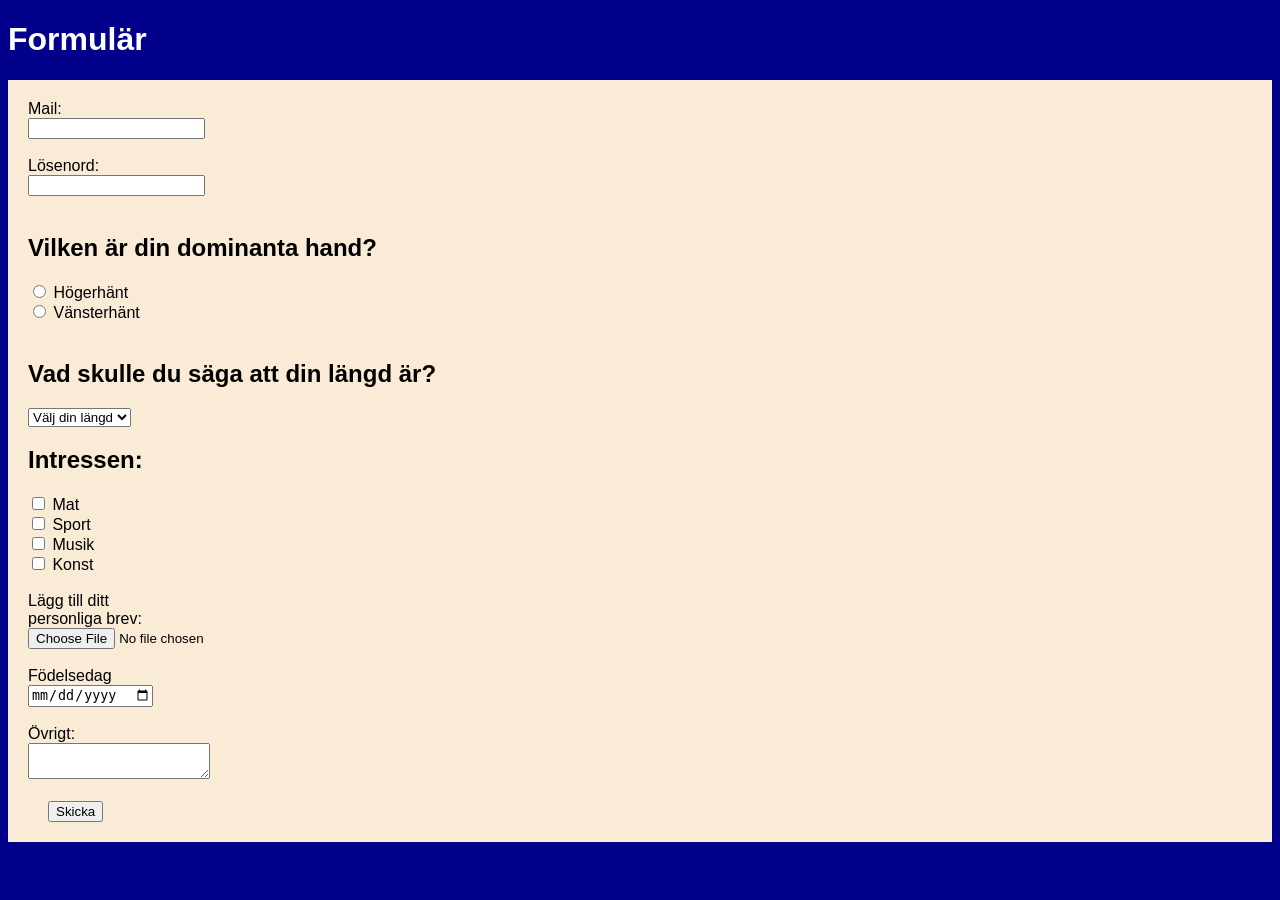
<file: index.html>
<!DOCTYPE html>
<html lang="sv">
<head>
    <meta charset="UTF-8">
    <meta name="viewport" content="width=device-width, initial-scale=1.0">
    <link rel="stylesheet" type="text/css" href="stylesheet.css">
    <title>Formulär</title>
</head>
<body>
    <main>
    <header>
    <h1>Formulär</h1>                                                 <!--rubrik-->
    </header>
    <form action="tack.html" method="get">                             <!--skapa formulär, skickas med get då post strular eftersom infon inte skickas via URL-->
        <label>                                                         <!--textbeskrivning för input-->
            Mail: 
            <input type="email" id="email" name="email">                <!--input för mail i form av text-->
        </label>
        <br>                                                            <!--radbrytning-->
        <br>
        <label>
            Lösenord: 
            <input type="password" id="pwd" name="pwd">                 <!--input för lösenord i form av text täckta av *-->
        </label>
        <br>
        <br>
        <h2>Vilken är din dominanta hand?</h2>                          <!--frågerubrik-->
        <label>
            <input type="radio" name="parti" value="right">             <!--input val i form av radioknapp-->
            Högerhänt
        </label>
        <br>
        <label>
            <input type="radio" name="parti" value="left">              <!--input val i form av radioknapp-->
            Vänsterhänt
        </label>
        <br>
        <br>
        <h2>Vad skulle du säga att din längd är?</h2>
        <label>
            <select id="height" name="height">                          <!--dropmeny med olika valmöjligheter-->
                <option value="">Välj din längd</option>                <!--valet som väljs automatiskt som fungerar som info för att man ska veta vad man ska svara-->
                <option value="">Kort</option>                          <!--första "riktiga valet"-->
                <option value="">Medel</option>
                <option value="">Lång</option>
            </select>
        </label>
        <h2>Intressen: </h2>                                            <!--frågerubrik-->
        <label>
            <input type="checkbox" name="parti" value="mat">            <!--val av intresse, i detta fall checkbox vilket gör att man kan välja flera alternativ-->
            Mat
        </label>
        <br>
        <label>
            <input type="checkbox" name="parti" value="sport">
            Sport
        </label>
        <br>
        <label>
            <input type="checkbox" name="parti" value="musik">
            Musik
        </label>
        <br>
        <label>
            <input type="checkbox" name="parti" value="konst">
            Konst
        </label>
        <br>
        <br>
        <label>
            Lägg till ditt personliga brev:
            <input type="file" name="file">                           <!--möjlighet att lägga till en fil till formuläret-->
        </label>
        <br>
        <br>
        <label>
            Födelsedag                                               
            <input type="date" name="date">                           <!--val av datum, i detta fall personens födelsedag-->
        </label>
        <br>
        <br>
        <label>
            Övrigt:
            <textarea id="other" name="other"></textarea>             <!--öppen textbox för att skriva in valfri övrig info-->
        </label>
        <br>
        <br>
        <label>
            <input type="submit" value="Skicka">                      <!--knapp för att skicka formuläret, i detta fall som "get" då github strulade med post eftersom svaren inte skrevs in i URL-->
        </label>
    </form>
    </main>
</body>
</html>
</file>
<file: stylesheet.css>
body{                                   /*styla bakgrundsfärg*/
    background-color: darkblue;
}

form{
    background-color: antiquewhite;     /*backgrundsfärg och padding*/
    padding: 20px;
}

h1, h2, label{
    font-family: Arial, Helvetica, sans-serif;      /*typsnitt för samtlig text*/
}

h1{
    color: white;                       /*textfärg för huvudrubrik*/
}

label{
    display: inline-block;                  /*används för att kunna ändra storlek på label*/
    width: 150px;
}

input[type="submit"]{                           /*flyttar skicka knappen mer åt höger*/
    margin-left: 20px;
}
</file>
